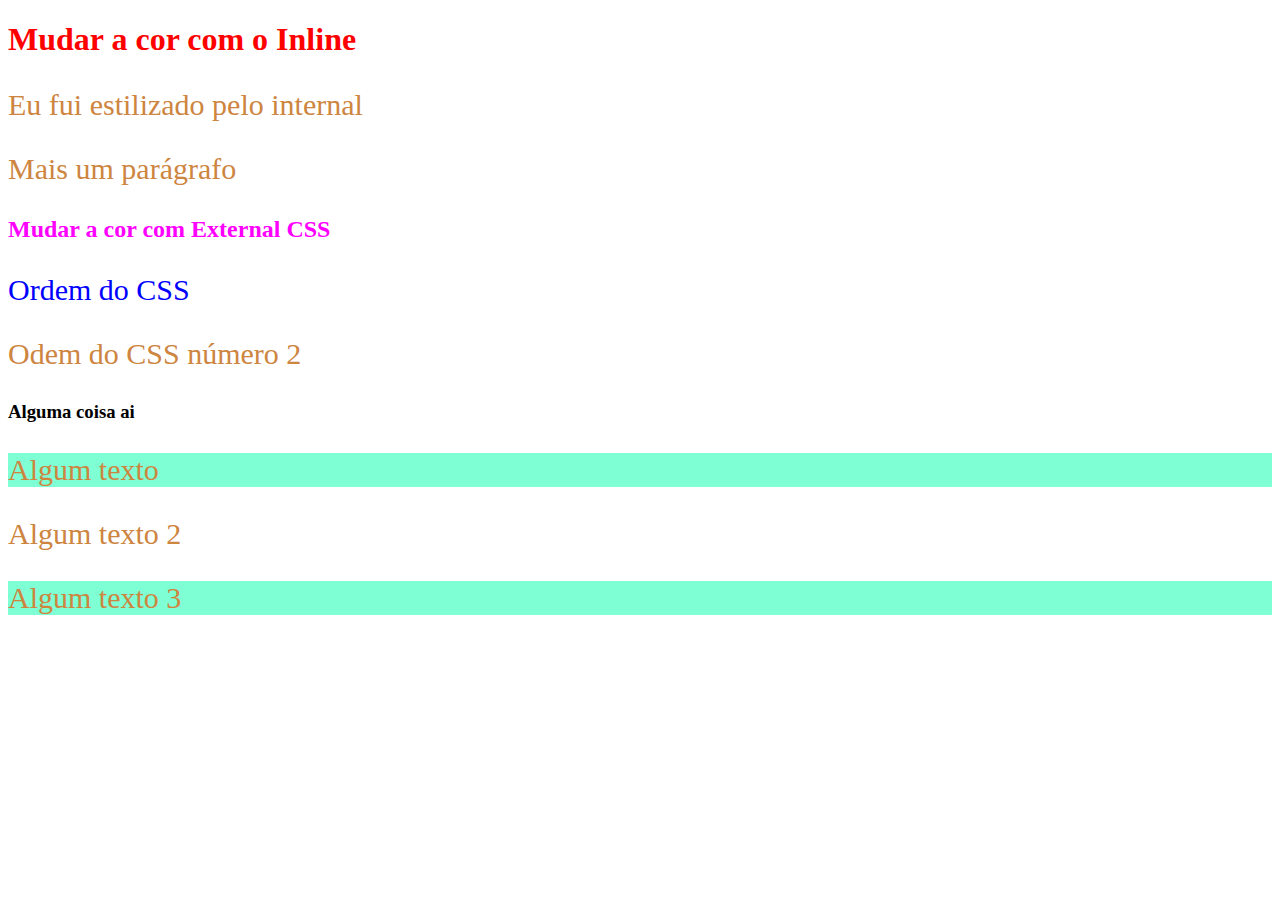
<file: 2_CSS/index.html>
<!DOCTYPE html>
<html lang="en">
<head>
    <meta charset="UTF-8">
    <meta http-equiv="X-UA-Compatible" content="IE=edge">
    <meta name="viewport" content="width=device-width, initial-scale=1.0">
    <title>CSS</title>

    <!-- 2 - Internal CSS -->
    <style>
        p {
            color: blueviolet;
            font-size: 30px;
        }
    </style>

    <!-- 3 - External CSS -->

    <link rel="stylesheet" href="style.css">
</head>
<body>
    <!-- 1 - Inline CSS -->
    <h1 style="color: red">Mudar a cor com o Inline</h1>

    <!-- 2 - Internal CSS -->
    <p>Eu fui estilizado pelo internal</p>
    <p>Mais um parágrafo</p>

    <!-- 3 - External CSS -->
    <h2>Mudar a cor com External CSS</h2>

    <!-- 4 - Ordem do CSS -->
    <p style="color: blue">Ordem do CSS</p>
    <p>Odem do CSS número 2</p>

    <!-- 5 - Atividade: crie um h3 e mude a cor com o CSS externo -->
    <h3>Alguma coisa ai</h3>

    <!-- 6 - classes -->
    <p class="paragrafos">Algum texto</p>
    <p>Algum texto 2</p>
    <p class="paragrafos">Algum texto 3</p>
</body>
</html>
</file>
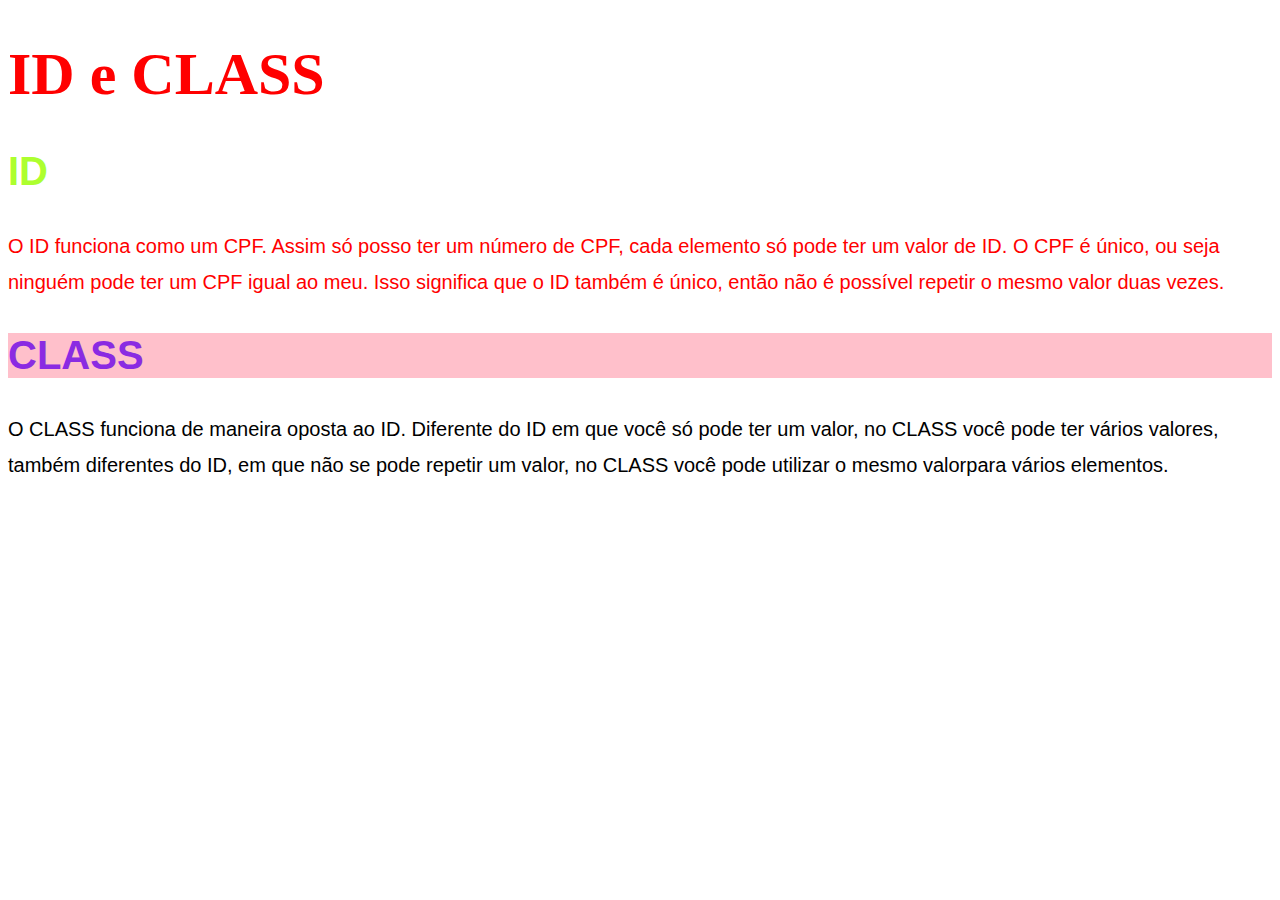
<file: 3_ID_CLASS/index.html>
<!DOCTYPE html>
<html lang="en">
<head>
    <meta charset="UTF-8">
    <meta http-equiv="X-UA-Compatible" content="IE=edge">
    <meta name="viewport" content="width=device-width, initial-scale=1.0">
    <link rel="stylesheet" href="style.css">
    <title>ID e CLASS</title>
</head>
<body>
    <h1 class="vermelho texto_grande">ID e CLASS</h1>
    
    <h2 id="titulo_h2-1" class="vermelho">ID</h2>
    <p class="vermelho">
        O ID funciona como um CPF. Assim só posso ter um número de CPF, cada elemento só pode ter um valor de ID. O CPF é único, ou seja ninguém pode ter um CPF igual ao meu. Isso significa que o ID também é único, então não é possível repetir o mesmo valor duas vezes.
    </p>

    <h2 id="titulo_h2">CLASS</h2>
    <p>
        O CLASS funciona de maneira oposta ao ID. Diferente do ID em que você só pode ter um valor, no CLASS você pode ter vários valores, também diferentes do ID, em que não se pode repetir um valor, no CLASS você pode utilizar o mesmo valorpara vários elementos.
    </p>
</body>
</html>
</file>
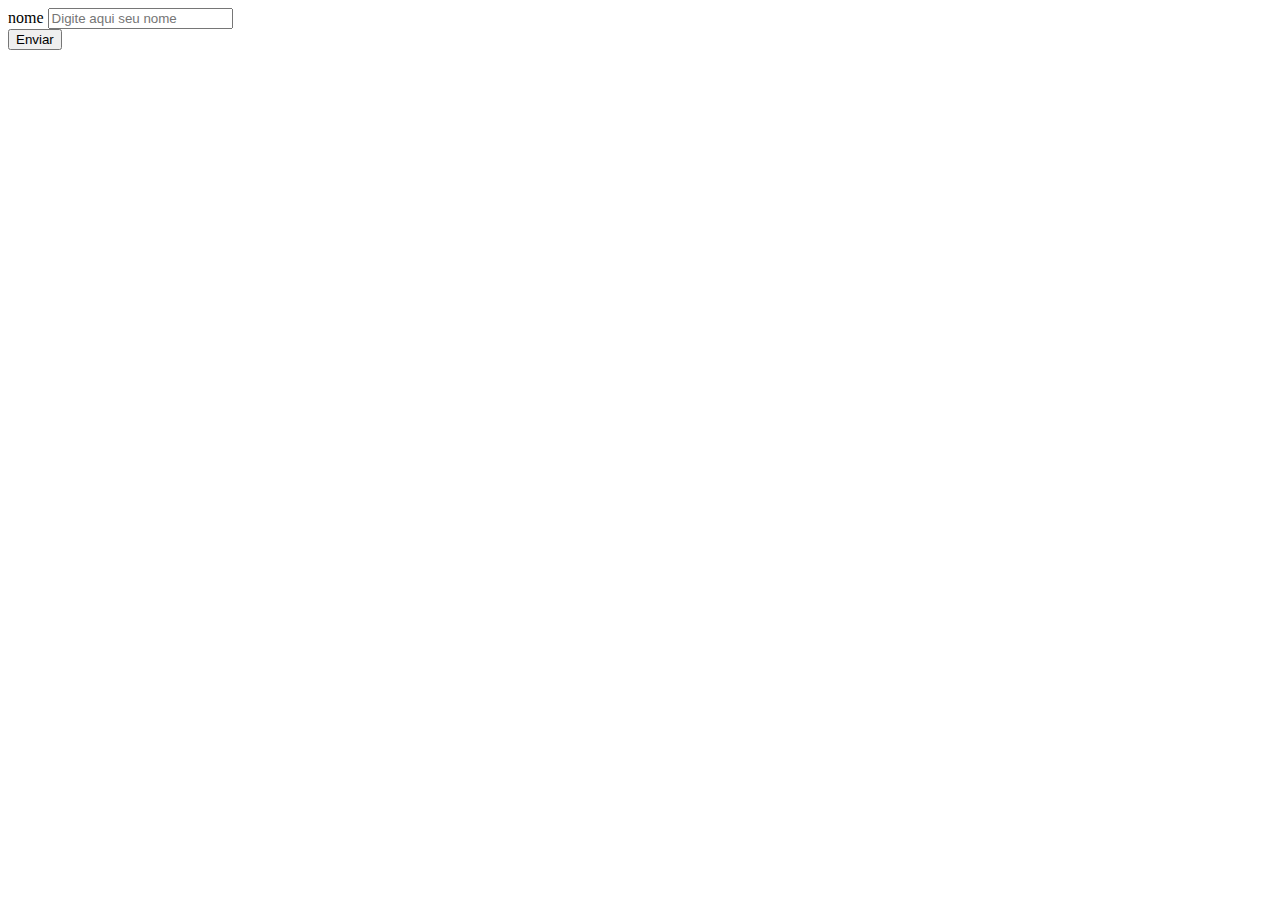
<file: 1_FORMULARIOS/1_form_basicos/index.html>
<!DOCTYPE html>
<html lang="en">
<head>
    <meta charset="UTF-8">
    <meta http-equiv="X-UA-Compatible" content="IE=edge">
    <meta name="viewport" content="width=device-width, initial-scale=1.0">
    <title>Form Básico</title>
</head>
<body>
    <form action="">
        <div>
            <label for="nome">nome</label>
            <input type="text" id="nome" placeholder="Digite aqui seu nome" required>
        </div>

        <button>Enviar</button>
    </form>
</body>
</html>
</file>
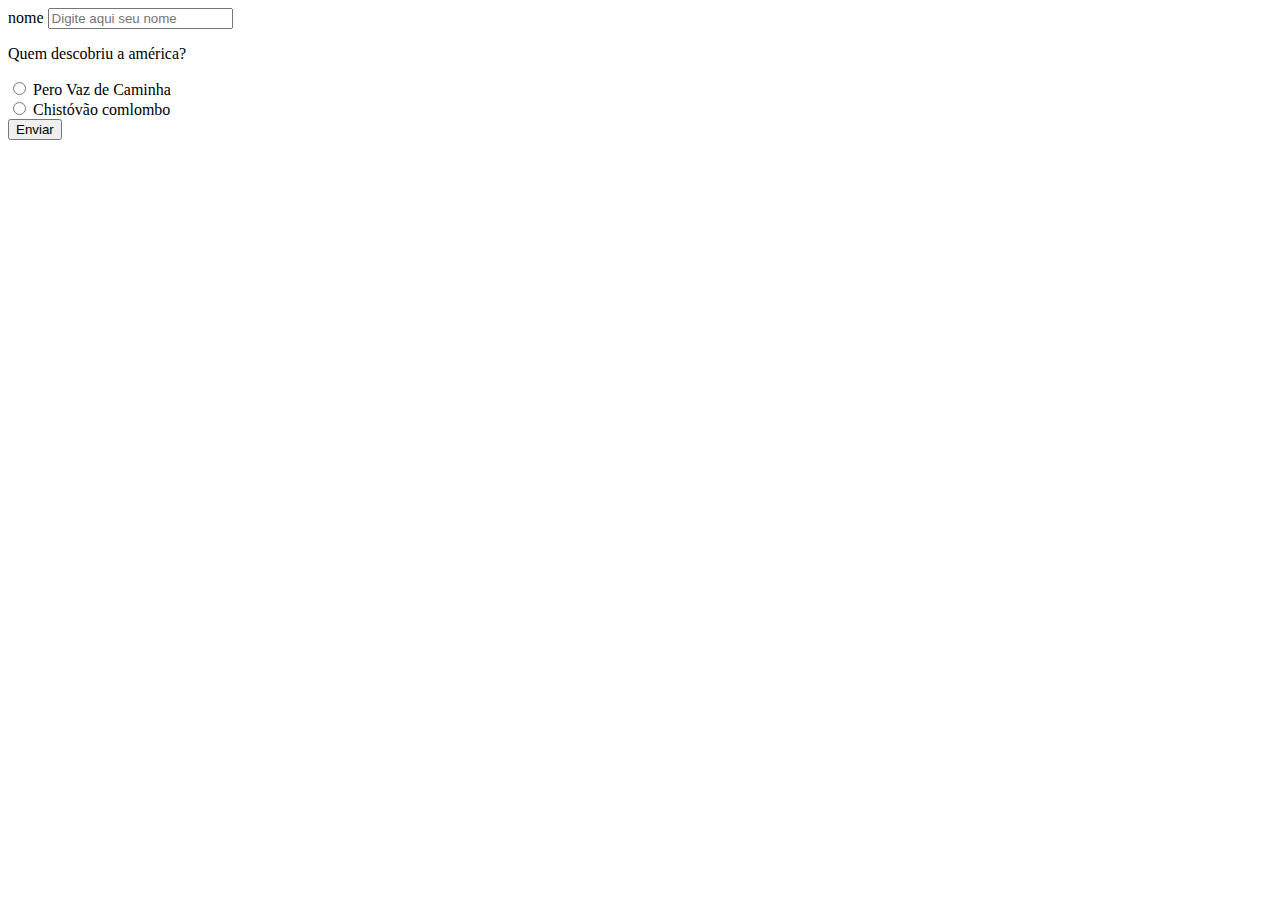
<file: 1_FORMULARIOS/2_input_radio/index.html>
<!DOCTYPE html>
<html lang="en">
<head>
    <meta charset="UTF-8">
    <meta http-equiv="X-UA-Compatible" content="IE=edge">
    <meta name="viewport" content="width=device-width, initial-scale=1.0">
    <title>Input Radio</title>
</head>
<body>
    <form action="">
        <div>
            <label for="nome">nome</label>
            <input type="text" id="nome" placeholder="Digite aqui seu nome" required>
        </div>

        <!-- input radio -->
        <div>
            <p>Quem descobriu a américa?</p>

            <div>
                <input type="radio" id="opcao1" name="america">
                <label for="opcao1">Pero Vaz de Caminha</label>
            </div>
            <div>
                <input type="radio" id="opcao2" name="america">
                <label for="opcao2">Chistóvão comlombo</label>
            </div>
        </div>

        <button>Enviar</button>
    </form>
</body>
</html>
</file>
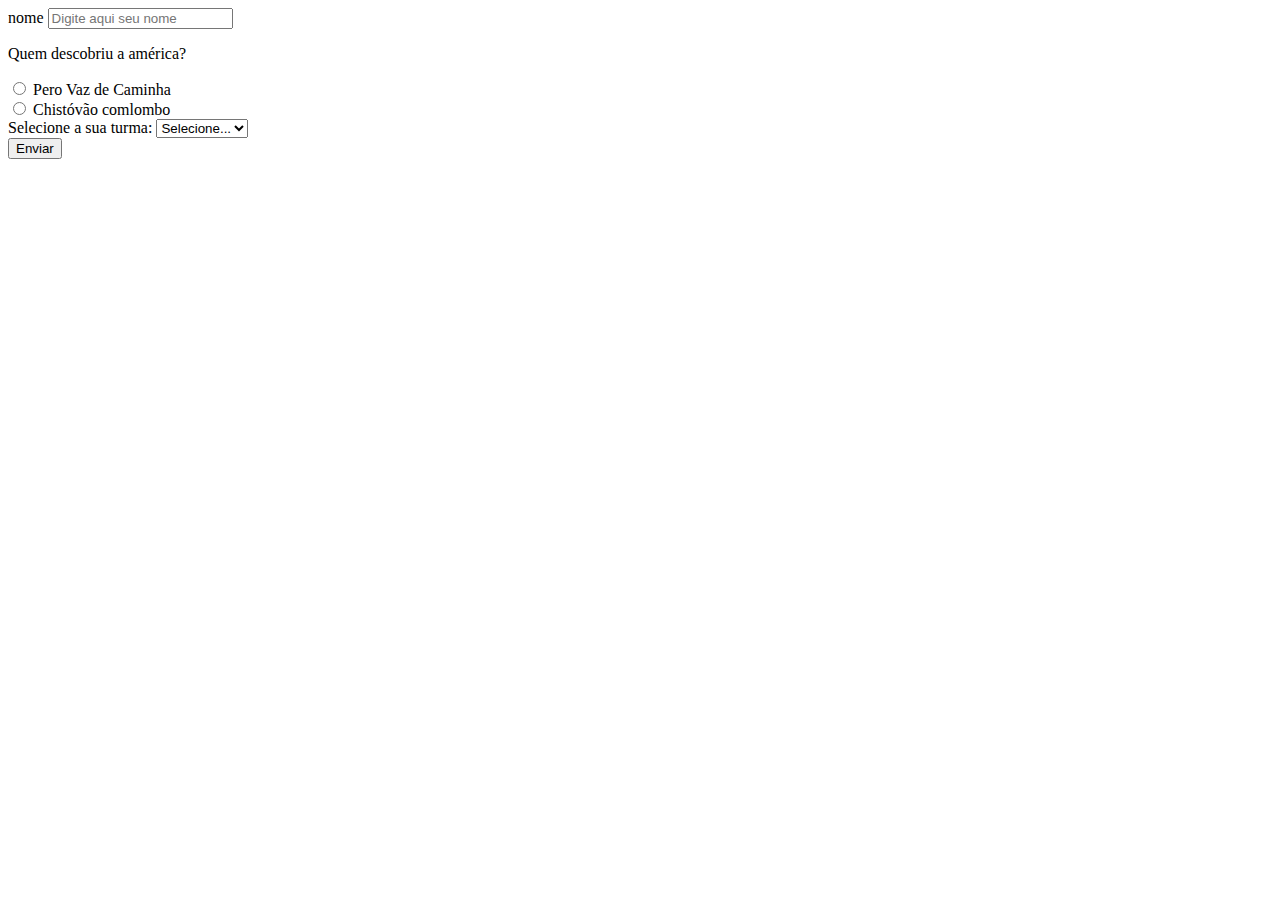
<file: 1_FORMULARIOS/3_select/index.html>
<!DOCTYPE html>
<html lang="en">
<head>
    <meta charset="UTF-8">
    <meta http-equiv="X-UA-Compatible" content="IE=edge">
    <meta name="viewport" content="width=device-width, initial-scale=1.0">
    <title>Select</title>
</head>
<body>
    <form action="">
        <div>
            <label for="nome">nome</label>
            <input type="text" id="nome" placeholder="Digite aqui seu nome" required>
        </div>

        <!-- input radio -->
        <div>
            <p>Quem descobriu a américa?</p>

            <div>
                <input type="radio" id="opcao1" name="america">
                <label for="opcao1">Pero Vaz de Caminha</label>
            </div>
            <div>
                <input type="radio" id="opcao2" name="america">
                <label for="opcao2">Chistóvão comlombo</label>
            </div>
        </div>

        <!-- select -->
        <div>
            <label for="turma">Selecione a sua turma:</label>
            <select name="turma" id="turma">
                <option disabled selected>Selecione...</option>
                <option value="01mb">01MB</option>
                <option value="01ma">01MA</option>
            </select>
        </div>

        <button>Enviar</button>
    </form>
</body>
</html>
</file>
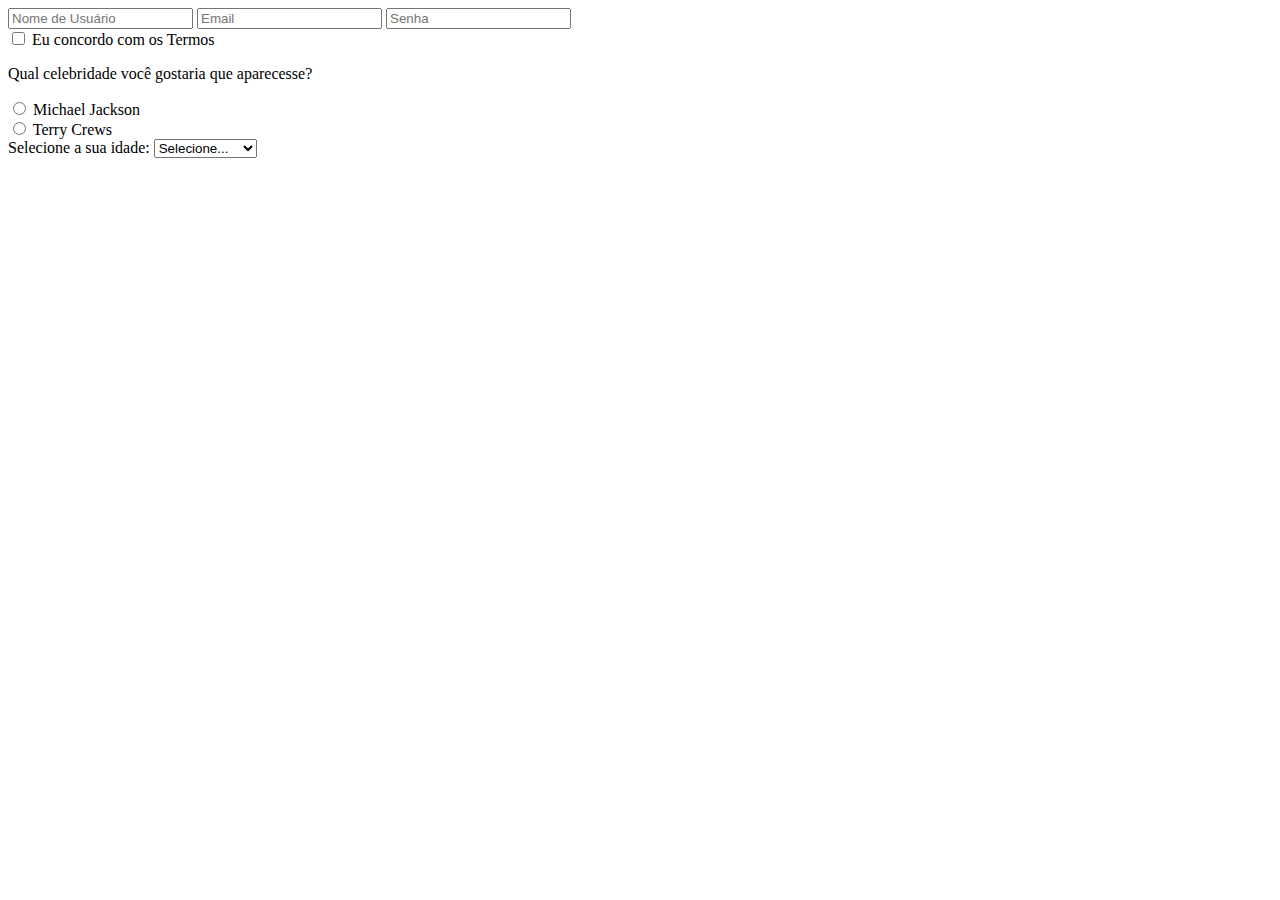
<file: 1_FORMULARIOS/4_atividade/index.html>
<!DOCTYPE html>
<html lang="en">
<head>
    <meta charset="UTF-8">
    <meta http-equiv="X-UA-Compatible" content="IE=edge">
    <meta name="viewport" content="width=device-width, initial-scale=1.0">
    <title>Atividades</title>
</head>
<body>
    <main>
        <form action="">
            <input type="text" id="nome" placeholder="Nome de Usuário">
            <input type="email" id="email" placeholder="Email">
            <input type="password" id="senha" placeholder="Senha">
            <div>
                <input type="checkbox" id="termos">
                <label for="termos">Eu concordo com os Termos</label>
            </div>
        </div>
    </form>

            <div>
                <p>Qual celebridade você gostaria que aparecesse? </p>
    
                <div>
                    <input type="radio" id="opcao1" name="celebridade">
                    <label for="opcao1">Michael Jackson</label>
                </div>
                <div>
                    <input type="radio" id="opcao2" name="celebridade">
                    <label for="opcao2">Terry Crews</label>
                </div>
            </div>

        <div>
            <label for="idade">Selecione a sua idade:</label>
            <select name="idade" id="idade">
                <option disabled selected>Selecione...</option>
                <option value="idade10_20">Entre 10 e 20</option>
                <option value="idade20_40">Entre 20 e 40</option>
            </select>
        </div>
    </main>
</body>
</html>
</file>
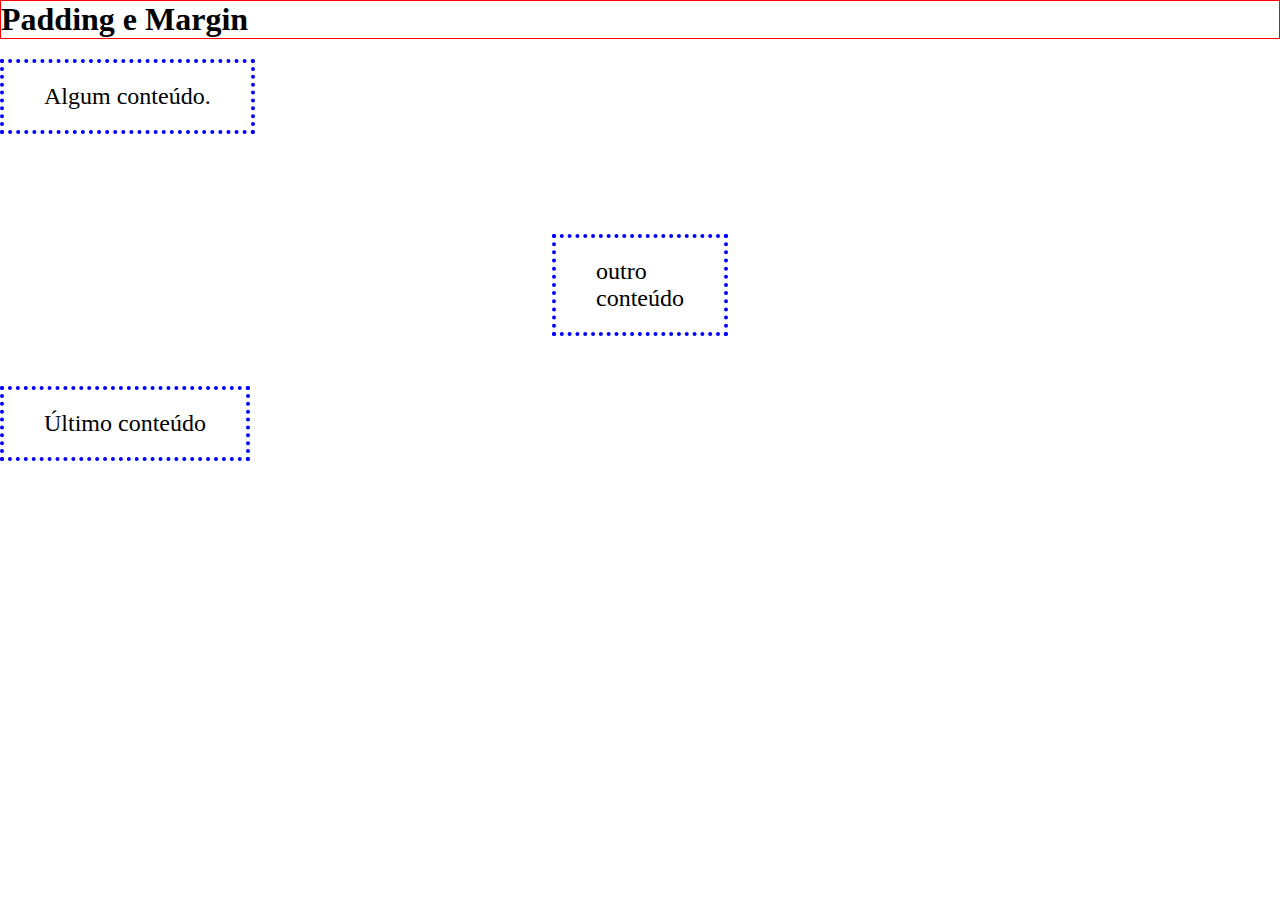
<file: 4_BOX_MODEL/2_padding_margin/index.html>
<!DOCTYPE html>
<html lang="en">
<head>
    <meta charset="UTF-8">
    <meta http-equiv="X-UA-Compatible" content="IE=edge">
    <meta name="viewport" content="width=device-width, initial-scale=1.0">
    <link rel="stylesheet" href="style.css">
    <title>Padding e Margin</title>
</head>
<body>
    <h1>Padding e Margin</h1>

    <div class="algum">
        Algum conteúdo.
    </div>

    <div class="outro">
        outro <br> conteúdo
    </div>

    <div class="ultimo">
        Último conteúdo
    </div>
</body>
</html>
</file>
<file: 2_CSS/style.css>
h2 {
    color: magenta;
}

p {
    color: peru;
}

/* 6 - classes */
.paragrafos {
    background-color: aquamarine;
}

.cor-textos {
    color: firebrick;
}
</file>
<file: 3_ID_CLASS/style.css>
h2 {
    font-family: 'Trebuchet MS', 'Lucida Sans Unicode', 'Lucida Grande', 'Lucida Sans', Arial, sans-serif;
    color: blueviolet;
    font-size: 40px;
}

p {
    font-family: 'Franklin Gothic Medium', 'Arial Narrow', Arial, sans-serif;
    font-size: 20px;
    line-height: 36px;
}

.vermelho {
    color: #ff0000;
}

.texto_grande {
    font-size: 60px;
}

#titulo_h2 {
    background: pink;
}

#titulo_h2-1 {
    color: greenyellow;
}
</file>
<file: 4_BOX_MODEL/2_padding_margin/style.css>
* {
    margin: 0;
}

div {
    border: 4px dotted #00f;
    width: fit-content;
    font-size: 24px;

    /* padding-top: 10px;
    padding-right: 20px;
    padding-bottom: 30px;
    padding-left: 40px; */

    /* shorthand */
    /* 1 valor = mesmo valor pra todos os 4 lados */
    padding: 20px;

    /* 2 valores = primeiro = top e bottom / segundo - right e left */
    padding: 30px 50px;

    /* 3 valores = 1° top / 2° right e left / 3° bottom */
    padding: 20px 50px 5px;

    /* 4 valores = 1° top / 2° right / 3° bottom / 4° left */
    padding: 30px 50px 70px 90px;

    /* propriedades extras */
    padding-inline: 40px;/* padding no horizontal */
    padding-block: 20px;/* padding no vertical */
}

h1 {
    border: 1px solid red;
    margin-bottom: 20px;
}

.algum {
    margin-bottom: 100px;
}

.ultimo {
    margin-top: 50px;
}

.outro {
    margin-inline: auto;
}
</file>
